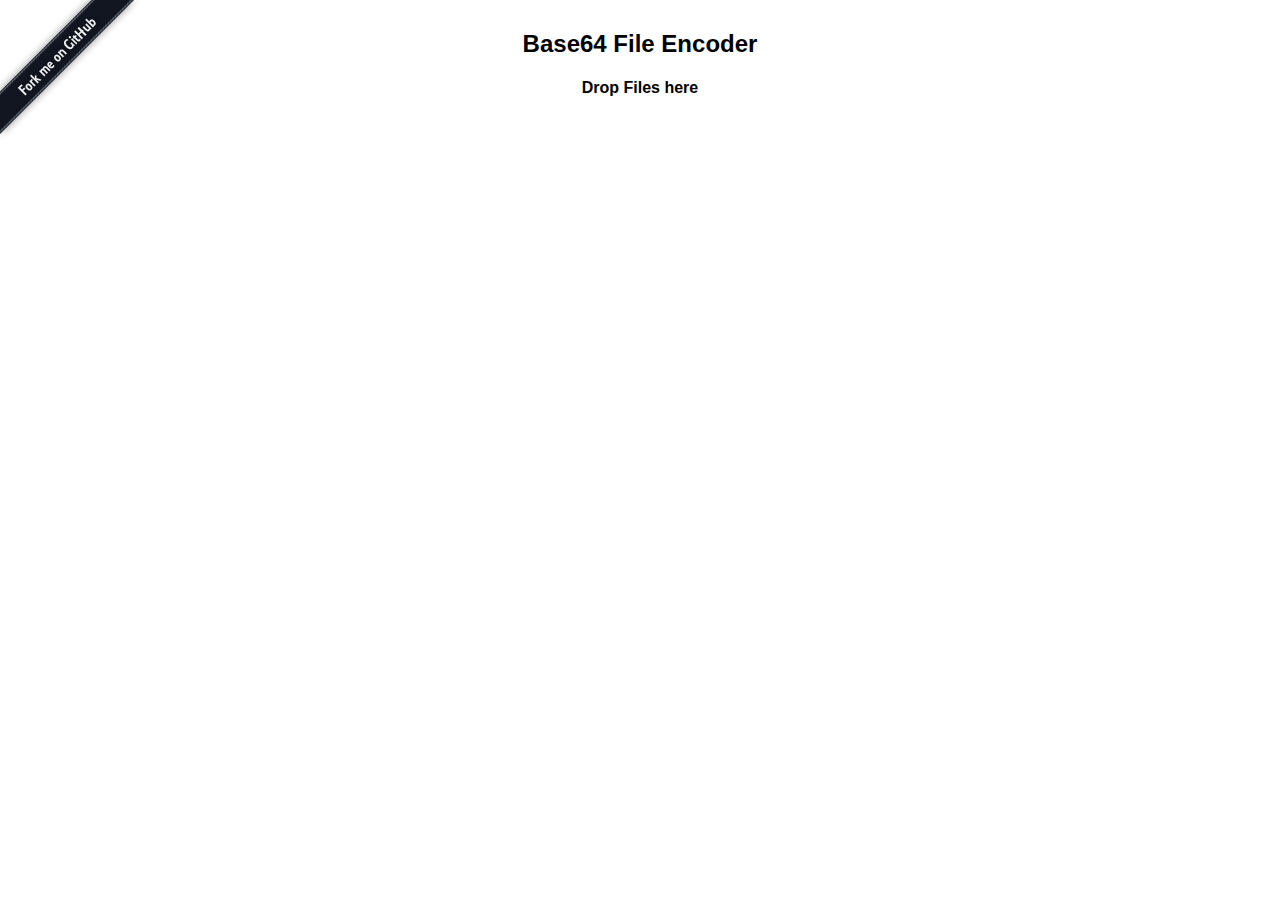
<file: index.html>
<html>

<head>
	<title>Base64 File Encoder</title>
	<link rel="icon" href="data:;base64,iVBORw0KGgo=">
	<style>
		body {
			text-align: center;
			font-family: Helvetica;
			position: relative;
			width: 100%;
			height: 100%;
			margin: 0;
			padding: 0;
		}

		h2 {
			padding-top: 30px;
		}

		.item {
			position: relative;
			margin: 10px;
			background: #F5F5F5;
			padding: 20px;
		}

		.remove {
			position: absolute;
			right: 10;
			top: 10;
			opacity: 0.5;
		}

		textarea {
			width: 100%;
			margin: 2px 0px;
			height: 120px;
			font-family: Courier;
			border: none;
			background: whitesmoke;
		}

		#results {
			position: relative;
			margin: 50px;
		}

		#dropper {
			position: absolute;
			top: 0;
			left: 0;
			width: 100%;
			height: 100%;
		}

		#dropper.hover {
			opacity: 0.5;
			background: lightblue;
			z-index: 100;
		}
	</style>
</head>

<body>
	<a href="https://github.com/jpillora/base64-encoder">
		<img style="position: absolute; z-index: 2; top: 0; left: 0; border: 0;" src="[data-uri]" alt="Fork me on GitHub">
	</a>

	<h2>Base64 File Encoder</h2>
	<h4>Drop Files here</h4>
	<div id="dropper"></div>
	<div id="results"></div>
	<script>
		if (typeof window.FileReader === 'undefined')
			alert('File API & FileReader not supported');

		var dropper = document.getElementById("dropper");
		var results = document.getElementById("results");

		dropper.ondragenter = function (e) {
			dropper.className = 'hover';
			e.preventDefault();
		};
		dropper.ondragover = function (e) {
			e.preventDefault();
		};
		dropper.ondragleave = function (e) {
			dropper.className = '';
			e.preventDefault();
		};
		dropper.ondrop = function (e) {
			var files = [].slice.call(e.dataTransfer.files);
			files.forEach(function (file) {
				var reader = new FileReader();
				reader.onload = function (event) {
					fileLoaded(file.name, event.target.result);
				};
				reader.readAsDataURL(file);
			});
			dropper.className = '';
			e.preventDefault();
		};

		function fileLoaded(filename, dataUri) {

			var div = document.createElement("div");
			div.className = 'item';

			var remove = document.createElement("button");
			remove.className = 'remove';
			remove.innerHTML = 'x';
			remove.onclick = function () {
				if (localStorage) localStorage.removeItem("b64-" + filename);
				results.removeChild(div);
			};
			div.appendChild(remove);

			var name = document.createElement("div");
			name.innerHTML = filename;
			div.appendChild(name);

			if (/^data:image/.test(dataUri)) {
				var imgDiv = document.createElement("div");
				var img = document.createElement("img");
				img.src = dataUri;
				img.style['max-width'] = '100px';
				img.style['height-width'] = '100px';
				imgDiv.appendChild(img);
				div.appendChild(imgDiv);
			}

			var ta = document.createElement("textarea");
			ta.setAttribute("readOnly","false");
			ta.onclick = function () {
				ta.select();
			};
			ta.value = dataUri;
			div.appendChild(ta);

			results.appendChild(div);
			if (localStorage) localStorage.setItem("b64-" + filename, dataUri);


		}

		if (localStorage)
			for (var filename in localStorage)
				if (filename.indexOf("b64-") === 0)
					fileLoaded(filename.replace("b64-", ""), localStorage.getItem(filename));


	</script>
</body>

</html>
</file>
